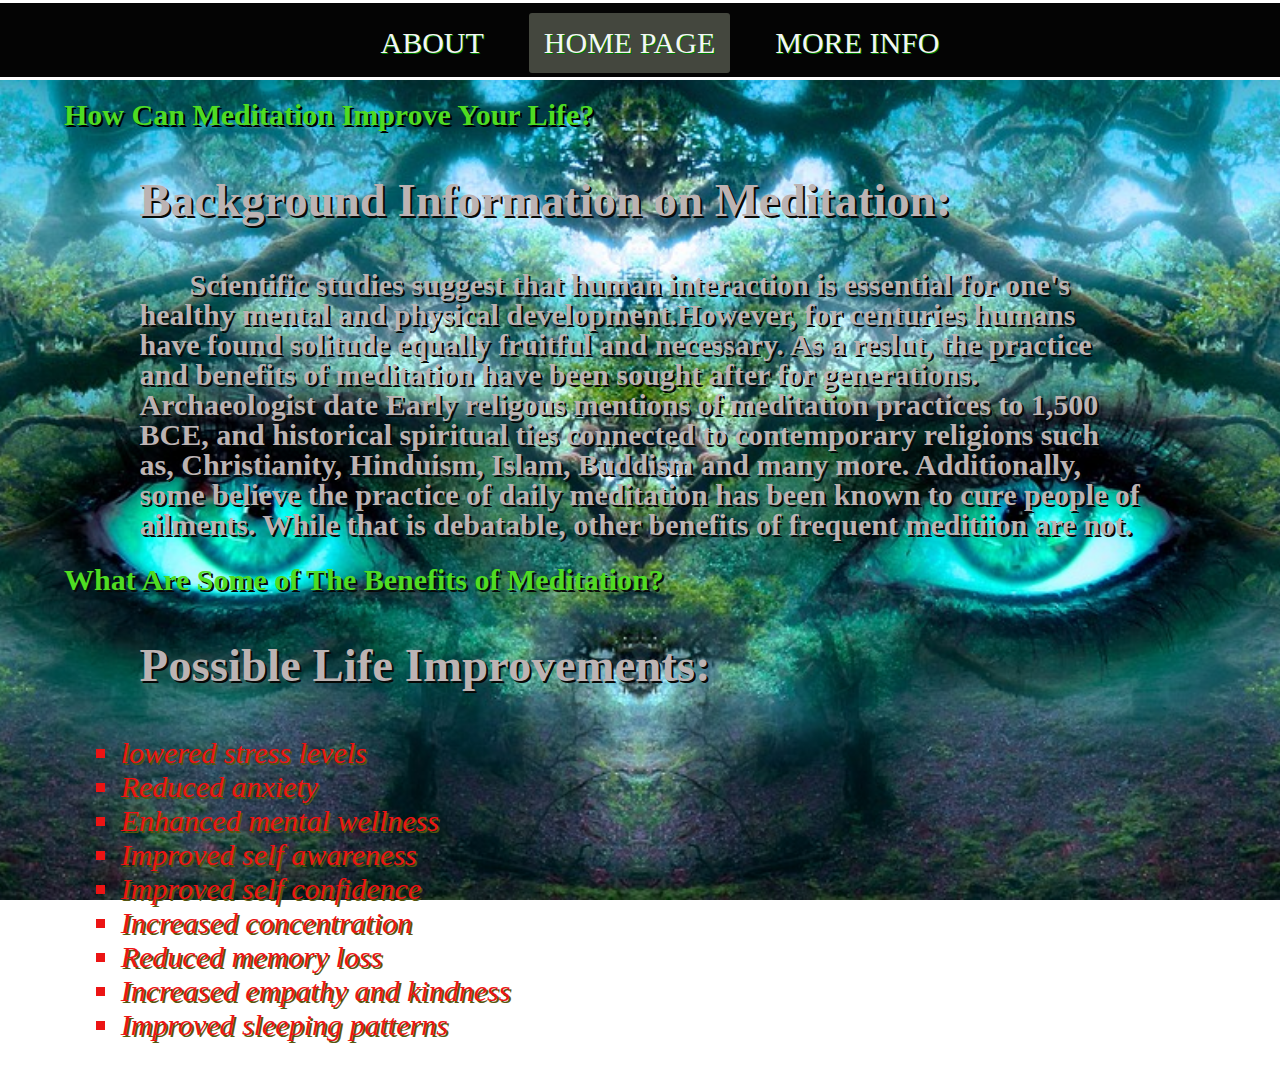
<file: index.html>
<!DOCTYPE html>
<html lang="en">
  <head>
    <meta charset="utf-8" />
    <link rel="stylesheet" href="./css/tye.css" />
    <title>main page</title>
  </head>
  <body class="index">
    <div class="menu-bar">
      <ul>
        <li><a href="about.html">About</a></li>
        <li class="active">
          <a href="index.html">Home Page</a>
        </li>
        <li><a href="more info.html">More Info</a></li>
      </ul>
    </div>
    <h1>How Can Meditation Improve Your Life?</h1>
    <h3>Background Information on Meditation:</h3>
    <p>
      Scientific studies suggest that human interaction is essential for one's
      healthy mental and physical development.However, for centuries humans have
      found solitude equally fruitful and necessary. As a reslut, the practice
      and benefits of meditation have been sought after for generations.
      Archaeologist date Early religous mentions of meditation practices to
      1,500 BCE, and historical spiritual ties connected to contemporary
      religions such as, Christianity, Hinduism, Islam, Buddism and many more.
      Additionally, some believe the practice of daily meditation has been known
      to cure people of ailments. While that is debatable, other benefits of
      frequent meditiion are not.
    </p>
    <h2>What Are Some of The Benefits of Meditation?</h2>
    <h3>Possible Life Improvements:</h3>
    <ul class="the benefits of meditation">
      <li><em>lowered stress levels</em></li>
      <li><em>Reduced anxiety</em></li>
      <li><em>Enhanced mental wellness</em></li>
      <li><em>Improved self awareness</em></li>
      <li><em>Improved self confidence</em></li>
      <li><em>Increased concentration</em></li>
      <li><em>Reduced memory loss</em></li>
      <li><em>Increased empathy and kindness</em></li>
      <li><em>Improved sleeping patterns</em></li>
    </ul>
  </body>
</html>
</file>
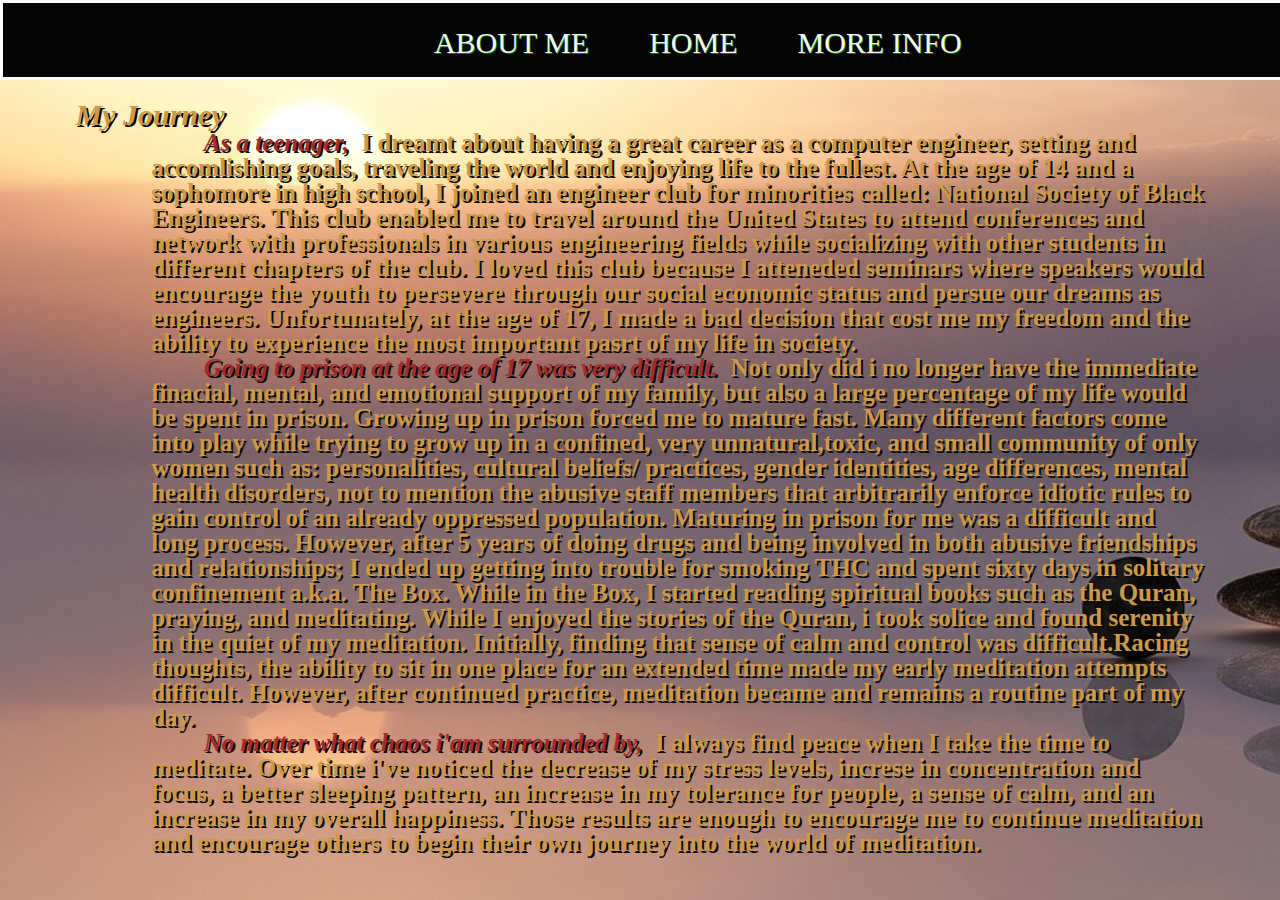
<file: about.html>
<!DOCTYPE >
<html lang="en">
  <head>
    <meta charset="utf-8" />
    <title>About Page</title>
    <link rel="stylesheet" href="./css/tye.css" />
  </head>
  <body class="about">
    <div class="menu-bar">
      <ul>
        <li><a href="about.html">About Me</a></li>
        <li><a href="index.html">Home</a></li>
        <li><a href="more info.html">More Info</a></li>
      </ul>
    </div>
    <h1><em>My Journey</em></h1>
    <p>
      <strong><em>As a teenager,</em></strong> &nbsp;I dreamt about having a
      great career as a computer engineer, setting and accomlishing goals,
      traveling the world and enjoying life to the fullest. At the age of 14 and
      a sophomore in high school, I joined an engineer club for minorities
      called: National Society of Black Engineers. This club enabled me to
      travel around the United States to attend conferences and network with
      professionals in various engineering fields while socializing with other
      students in different chapters of the club. I loved this club because I
      atteneded seminars where speakers would encourage the youth to persevere
      through our social economic status and persue our dreams as engineers.
      Unfortunately, at the age of 17, I made a bad decision that cost me my
      freedom and the ability to experience the most important pasrt of my life
      in society.
    </p>
    <p>
      <strong
        ><em>Going to prison at the age of 17 was very difficult.</em></strong
      >
      &nbsp;Not only did i no longer have the immediate finacial, mental, and
      emotional support of my family, but also a large percentage of my life
      would be spent in prison. Growing up in prison forced me to mature fast.
      Many different factors come into play while trying to grow up in a
      confined, very unnatural,toxic, and small community of only women such as:
      personalities, cultural beliefs/ practices, gender identities, age
      differences, mental health disorders, not to mention the abusive staff
      members that arbitrarily enforce idiotic rules to gain control of an
      already oppressed population. Maturing in prison for me was a difficult
      and long process. However, after 5 years of doing drugs and being involved
      in both abusive friendships and relationships; I ended up getting into
      trouble for smoking THC and spent sixty days in solitary confinement
      a.k.a. The Box. While in the Box, I started reading spiritual books such
      as the Quran, praying, and meditating. While I enjoyed the stories of the
      Quran, i took solice and found serenity in the quiet of my meditation.
      Initially, finding that sense of calm and control was difficult.Racing
      thoughts, the ability to sit in one place for an extended time made my
      early meditation attempts difficult. However, after continued practice,
      meditation became and remains a routine part of my day.
    </p>

    <p>
      <strong><em>No matter what chaos i'am surrounded by,</em></strong> &nbsp;I
      always find peace when I take the time to meditate. Over time i've noticed
      the decrease of my stress levels, increse in concentration and focus, a
      better sleeping pattern, an increase in my tolerance for people, a sense
      of calm, and an increase in my overall happiness. Those results are enough
      to encourage me to continue meditation and encourage others to begin their
      own journey into the world of meditation.
    </p>
  </body>
</html>
</file>
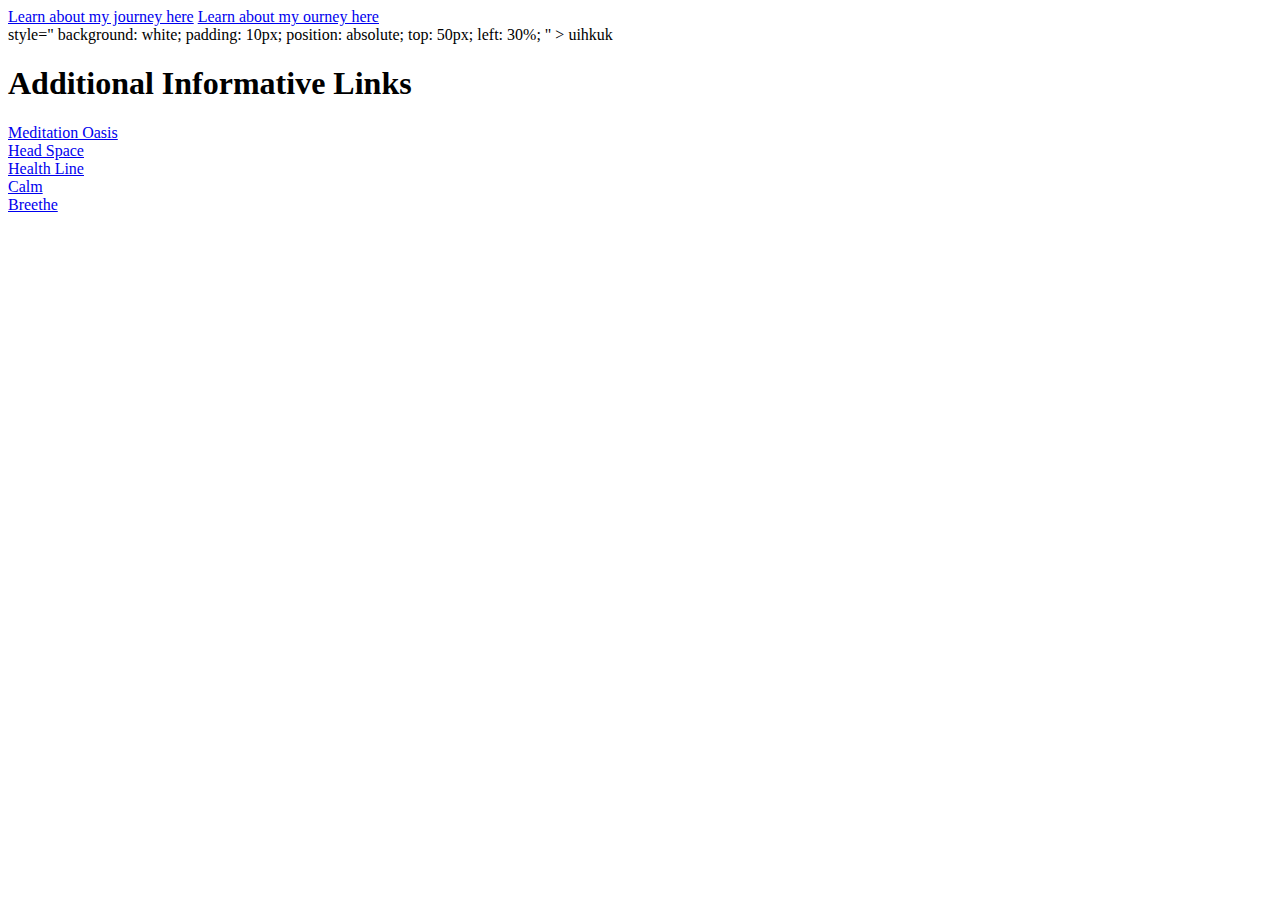
<file: pages.html>
<!---This page is strictly for notes and cut /paste items -->

<!DOCTYPE html>
<html lang="en">
  <head>
    <meta charset="utf-8" />
    <title>Pages</title>
  
  </head>
  <a href="About.html">Learn about my journey here</a>
  <a href="index.html">Learn about my ourney here</a>
  <a
  <body></body>

</html>

  <div>
    style=" background: white; padding: 10px; position: absolute; top: 50px;
    left: 30%; " > uihkuk
  </div>
<ul class="Links You Should Check Out!!!"></ul>

<h1> Additional Informative Links</h1>
<ul2>
<li><a href="https://www.meditationoasis.com" target="_blank" rel="noreferrer">Meditation Oasis</a></li>
<li><a href="https://www.headspace.com" target="_blank" rel="noreferrer">Head Space</a></li>
<li><a href="https://www.healthline.com" target="_blank" rel="noreferrer">Health Line</a></li>
<li><a href="https://www.calm.com" target="_blank" rel="noreferrer">Calm</a></li>
<li><a href="https://www.breethe.com" target="_blank" rel="noreferrer">Breethe</a></li>
</file>
<file: css/tye.css>
body.about {
  padding: 0;
  margin: 0;
  background-image: url(../images/balance-110850_1280.jpg);
  background-color: white;
  background-repeat: no-repeat;
  background-size: cover;
  background-attachment: fixed;
  font-family: impact;
  font-size: border-box;
  background-size: cover;
  font-size: 40px;
  line-height: 1;
  margin-bottom: 0;
  margin-left: 2cm;
  cursor: url(../images/cursors/uosl8sqb.bmp);
}
body.index {
  padding: 0;
  margin: 0;
  background-position: center;
  box-sizing: border-box;
  background-image: url(../images/fantasy-2824304_1280.jpg);
  background-attachment: fixed;
  background-repeat: no-repeat;
  background-size: cover;
  font-size: 40px;
  line-height: 1;
  font-weight: light;
  font-family: Impact;
  color: rgb(188, 179, 179);
  margin-bottom: 0;
  text-shadow: 2px 2px black;
}
.index > ul {
  font-family: impact;
  font-size: 30px;
  list-style-type: square;
  line-height: normal;
  color: rgb(236, 20, 20);
  margin-top: 0;
  margin-left: 1.5cm;
  margin-right: 1.5cm;
  text-shadow: 2px 2px rgb(86, 86, 14);
}
body.moreinfo {
  background-repeat: no-repeat;
  background-size: cover;
  background-image: url(../images/sixties-2101930_1280.png);
  background-size: 580px;
  background-position: center;
  background-position-y: 300px;
  background-color: rgb(213, 96, 165);
  padding: 0;
  margin: 0;
  font-family: Impact, Haettenschweiler, "Arial Narrow Bold", sans-serif;
  font-size: 30px;
}
.moreinfo h1 {
  color: rgb(43, 237, 234);
}
.moreinfo > ul {
  text-shadow: 2px 2px goldenrod;
}

.about p {
  font-size: 25px;
  color: rgb(204, 152, 73);
}
.about strong em {
  color: brown;
}
.about h1 em {
  color: rgb(204, 152, 73);
  text-shadow: 2px 2px black;
}
@import url(https://fonts.googleis.com/css?family=Poppins100,200,300,400,500,600,700,800,900);
@media screen and (max-width: 600px) {
  .index > * {
    padding: 0 2%;
  }
}
.about h1 {
  color: black;
  text-shadow: 100x white;
}

.menu-bar a {
  color: whitesmoke;
  font-size: 30px;
}
@media screen and (min-width: 601px) {
  .index > * {
    padding: 0 5%;
  }
}
.menu-bar a {
  color: whitesmoke;
  text-shadow: 1px 1px green;
}
.menu-bar {
  text-align: center;
  background: rgb(4, 4, 4);
  position: sticky;
  top: 0;
  left: 0;
  right: 0;
  height: 80px;
  margin-left: -2cm;
  margin-right: -2cm;
  text-transform: uppercase;
  border: 3px solid #fff;
  box-sizing: border-box;
  text-decoration: none;
}
.menu-bar ul {
  margin-top: 0;
}
.menu-bar ul li {
  text-decoration: none;
  margin: 10px;
  padding: 15px;
  display: inline-flex;
  list-style: none;
}
.active,
.menu-bar ul li:hover {
  background: rgb(68, 71, 62);
  border-radius: 3px;
}
.menu-bar a {
  text-decoration: none;
}
h1 {
  margin-bottom: 0px;
  margin-left: 0;
  color: rgb(79, 220, 35);
  font-family: impact;
  font-size: 30px;
}
h2 {
  font-size: 30px;
  font-family: Impact;
  color: rgb(79, 220, 35);
  margin-top: 2;
  margin-bottom: 0;
  margin-left: 0cm;
  margin-left: 0cm;
  text-shadow: 2px 2px rgb(8, 10, 8);
}
h3 {
  font-family: impact;
  margin-top: 2;
  margin-bottom: 1;
  margin-left: 2cm;
  margin-right: 2cm;
  text-shadow: 2px 2px rgb(8, 10, 8);
}
p {
  text-indent: 5%;
  font-family: impact;
  font-weight: bold;
  margin-top: 0;
  font-size: 30px;
  margin-bottom: 0;
  margin-left: 2cm;
  margin-right: 2cm;
  text-shadow: 2px 2px rgb(8, 10, 8);
}
</file>
